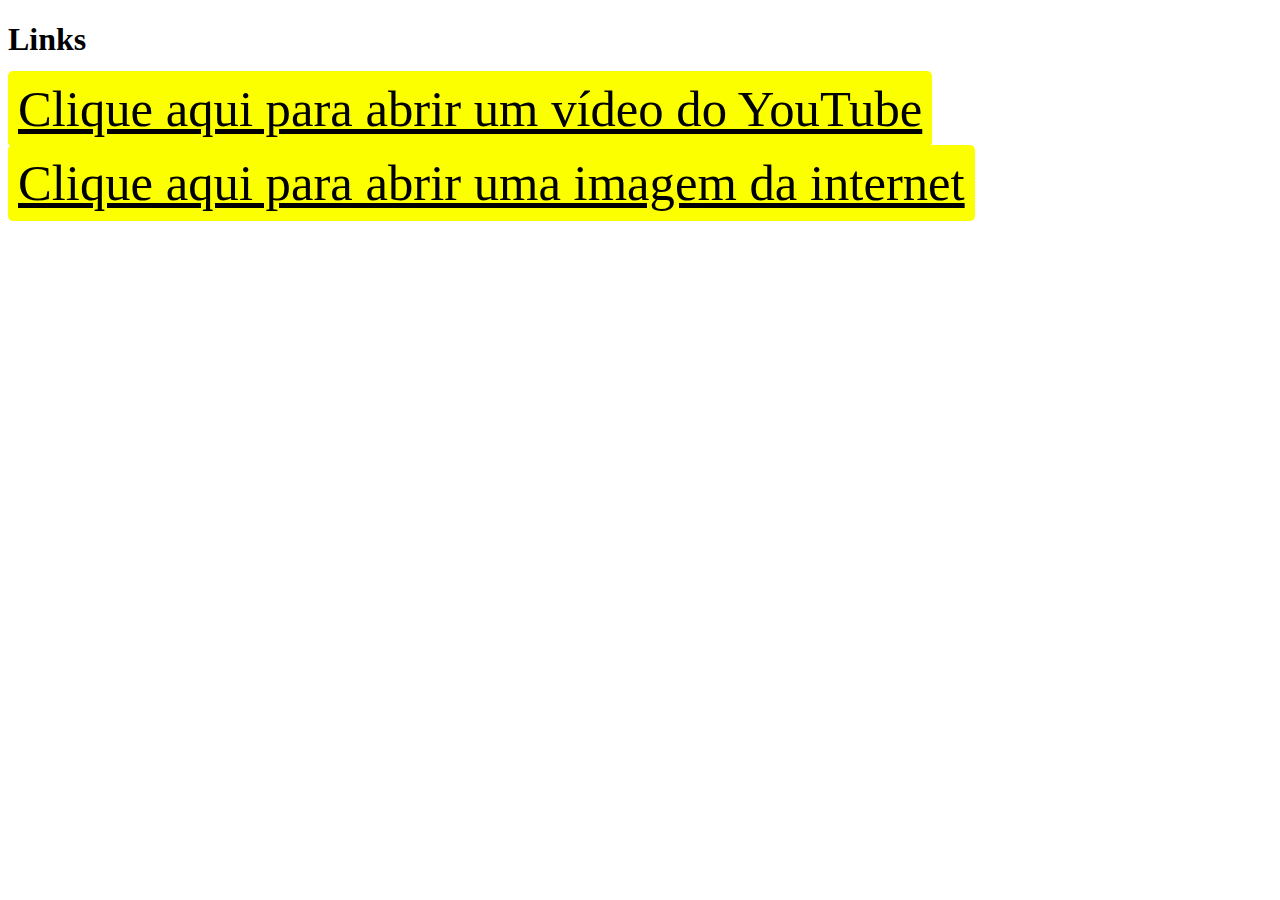
<file: index.html>
<!DOCTYPE html>
<html lang="pt-br">
<link rel="stylesheet" href="estilo.css"><head>

    <title>Jansen</title>
</head>

<body>
    <h1>Links</h1>
    <p>
        <a href="https://www.youtube.com/watch?v=dQw4w9WgXcQ">
            Clique aqui para abrir um vídeo do YouTube
        </a>
    </p>
    <p>
        <a href="http://www.sabercultural.com/template/obrasCelebres/LeonardoDaVinciMonaLisa.html">
            Clique aqui para abrir uma imagem da internet
        </a>
    </p>
</body>

</html>
</file>
<file: estilo.css>
a {
    color: black;
    font-size: 38pt;
    background-color: rgb(251, 255, 0);
    padding: 10px;
    border-radius: 5px;
   }
</file>
